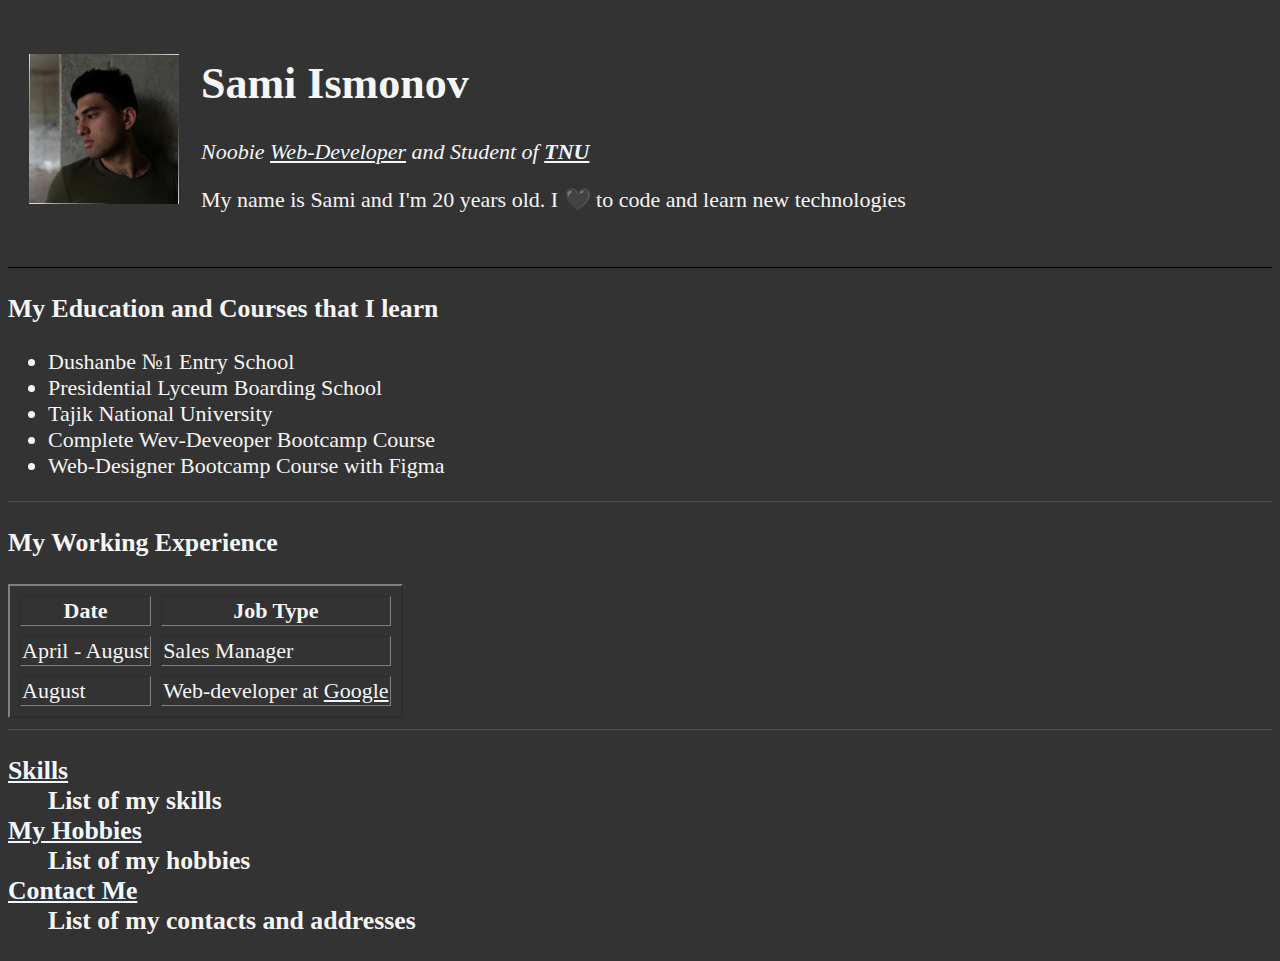
<file: index.html>
<!DOCTYPE html>
<html lang="en" dir="ltr">

  <head>
    <meta charset="utf-8">
    <meta name="author" content="Sami Ismonov">
    <meta name="description" content="This is my first website built with html5">
    <title>Sami's Personal Page</title>
    <link rel="icon" href="images/html5.png" type="image/png">
    <link rel="stylesheet" href="main.css" type="text/css">
  </head>

  <body>
    <table cellspacing="20">
      <tr>
        <td>
          <img src="images/sami_circle.jfif" alt="Sami's Profile Picture" style="width:150px;height:150px;">
        </td>
        <td>
          <h1>Sami Ismonov</h1>
          <p><i>Noobie <a href="https://en.wikipedia.org/wiki/Web_developer" target="_blank">Web-Developer</a> and Student of <a href="https://en.wikipedia.org/wiki/Tajik_National_University" target="_blank"><strong>TNU</strong></a></i></p>
          <p>My name is Sami and I'm 20 years old. I 🖤 to code and learn new technologies</p>
        </td>
      </tr>
    </table>

    <hr size = "1" color="black" noshade>

    <h3>My Education and Courses that I learn</h3>
    <ul>
      <li>Dushanbe №1 Entry School</li>
      <li>Presidential Lyceum Boarding School</li>
      <li>Tajik National University</li>
      <li>Complete Wev-Deveoper Bootcamp Course</li>
      <li>Web-Designer Bootcamp Course with Figma</li>
    </ul>

    <hr size="1" color="red" noshade >

    <h3>My Working Experience</h3>
    <table border="2" cellspacing="10">
      <thead>
        <tr>
          <th>Date</th>
          <th>Job Type</th>
        </tr>
      </thead>
      <tbody>
        <tr>
          <td>April - August</td>
          <td>Sales Manager</td>
        </tr>
        <tr>
          <td>August</td>
          <td>Web-developer at <a href="https://en.wikipedia.org/wiki/Google" target="_blank">Google</a></td>
        </tr>
      </tbody>
    </table>

    <hr size="1" color="green" noshade>

    <dl>
      <h3>
        <dt><a href="skills.html" target="_blank"> <strong> Skills </strong> </a></dt>
        <dd>List of my skills</dd>
        <dt><a href="hobbies.html" target="_blank"> <strong> My Hobbies </strong></a></dt>
        <dd>List of my hobbies</dd>
        <dt><a href="contacts.html" target="_blank"> <strong>Contact Me</strong></a></dt>
        <dd>List of my contacts and addresses</dd>
      </h3>
    </dl>
  </body>
</html>
</file>
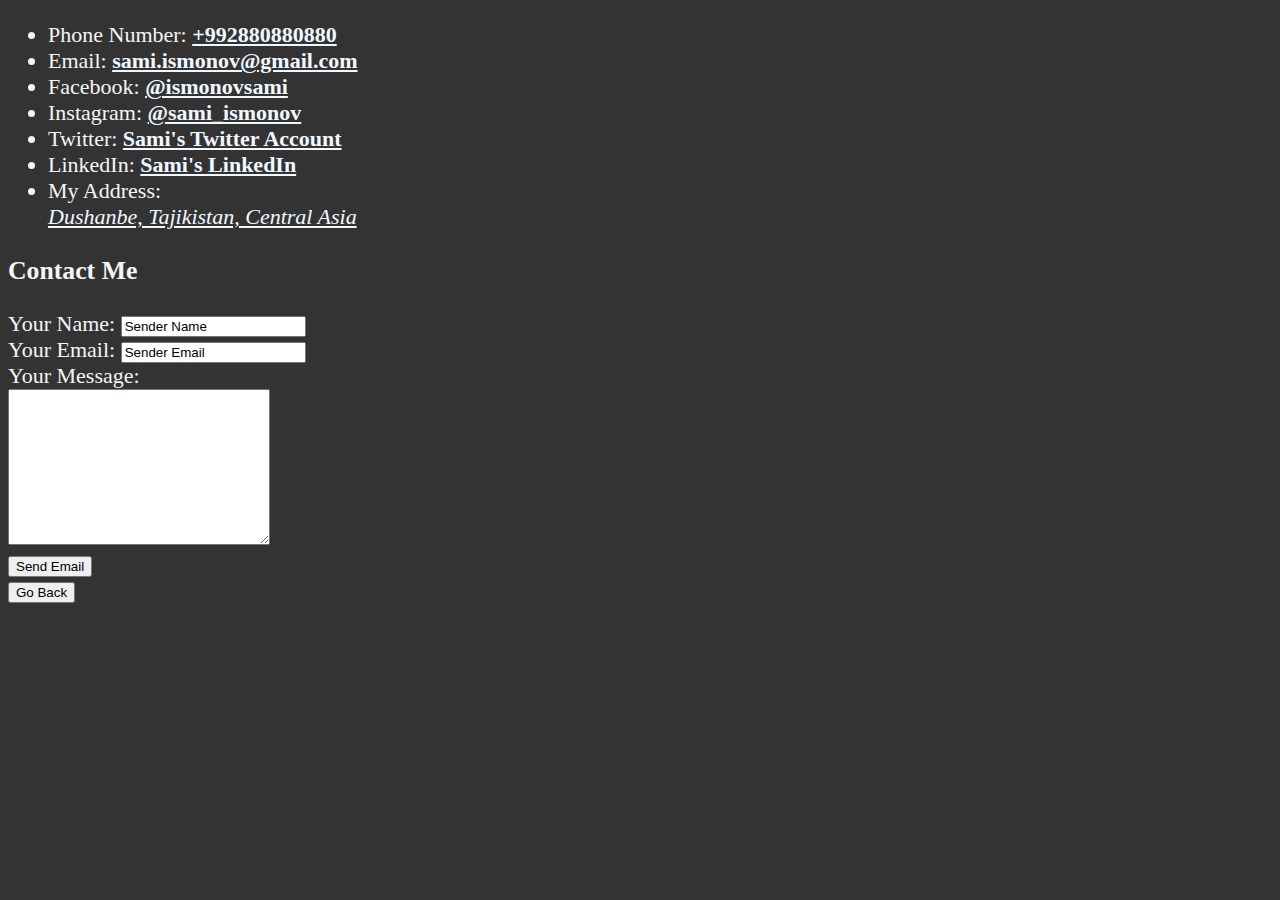
<file: contacts.html>
<!DOCTYPE html>
<html lang="en" dir="ltr">
  <head>
    <meta charset="utf-8">
    <meta name="author" content="Sami Ismonov">
    <meta name="description" content="Sami Ismonov's contacts">
    <title>Sami's Contacts</title>
    <link rel="icon" href="images/html5.png" type="image/png">
    <link rel="stylesheet" href="main.css">
  </head>
  <body>
    <ul>
      <li>Phone Number: <a href="tel:+992880880880"> <strong> +992880880880 </strong> </a> </li>
      <li>Email: <a href="mailto:sami_ismonov@gmail.com"> <strong>sami.ismonov@gmail.com</strong> </a> </li>
      <li>Facebook: <a href="https://www.facebook.com/ismonovsami"><strong>@ismonovsami</strong></a></li>
      <li>Instagram: <a href="https://www.instagram.com/sami_ismonov"><strong>@sami_ismonov</strong></a></li>
      <li>Twitter: <a href="https://twitter.com/NeoNone2002"><strong>Sami's Twitter Account</strong></a></li>
      <li>LinkedIn: <a href="https://www.linkedin.com/in/muhammadiqbol-usmon-59822215a/"><strong>Sami's LinkedIn</strong></a></li>
      <li>My Address: <a href="https://www.google.com/maps/place/Dushanbe/@38.5572298,68.75772,13z/data=!4m5!3m4!1s0x38b5d16fd27bf89b:0xddf9378ddea1fd44!8m2!3d38.5597722!4d68.7870384" target="_blank"> <address>Dushanbe, Tajikistan, Central Asia</address> </a> </li>
    </ul>
    <h3> <strong>Contact Me</strong> </h3>
    <form class="" action="mailto:neo.none2002@gmail.com" method="post">
      <label>Your Name:</label>
      <input type="text" name="Name" value="Sender Name"> <br>
      <label>Your Email:</label>
      <input type="text" name="Email" value="Sender Email"> <br>
      <label>Your Message:</label><br>
      <textarea name="name" rows="10" cols="30"></textarea> <br>
      <input type="submit" name="" value="Send Email">
    </form>
    <form class="" action="index.html" method="post">
      <input type="submit" name="" value="Go Back">
    </form>
  </body>
</html>
</file>
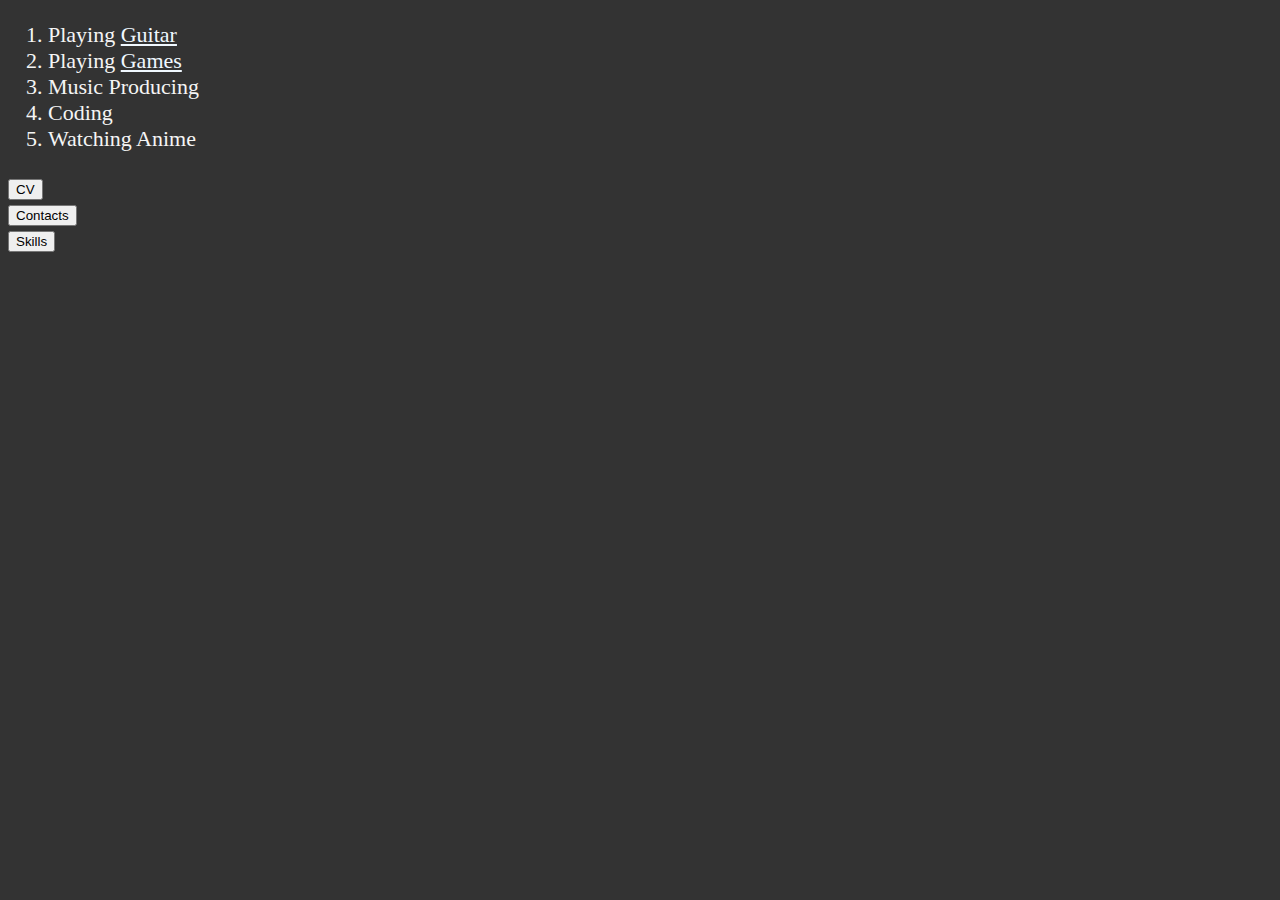
<file: hobbies.html>
<!DOCTYPE html>
<html lang="en" dir="ltr">
  <head>
    <meta charset="utf-8">
    <meta name="author" content="Sami Ismonov">
    <meta name="description" content="Sami Ismonov's hobbies">
    <title>Sami's Hobbies</title>
    <link rel="icon" href="images\html5.png" type="image/png">
    <link rel="stylesheet" href="main.css">
  </head>
  <body>
    <ol>
      <li>Playing <a href="https://en.wikipedia.org/wiki/Guitar" target="_blank">Guitar</a></li>
      <li>Playing <a href="https://en.wikipedia.org/wiki/Video_game" target="_blank">Games</a></li>
      <li>Music Producing</li>
      <li>Coding</li>
      <li>Watching Anime</li>
    </ol>
    <form class="" action="index.html" method="post">
      <input type="submit" name="" value="CV">
    </form>
    <form class="" action="contacts.html" method="post">
      <input type="submit" name="" value="Contacts">
    </form>
    <form class="" action="skills.html" method="post">
      <input type="submit" name="" value="Skills">
    </form>
  </body>
</html>
</file>
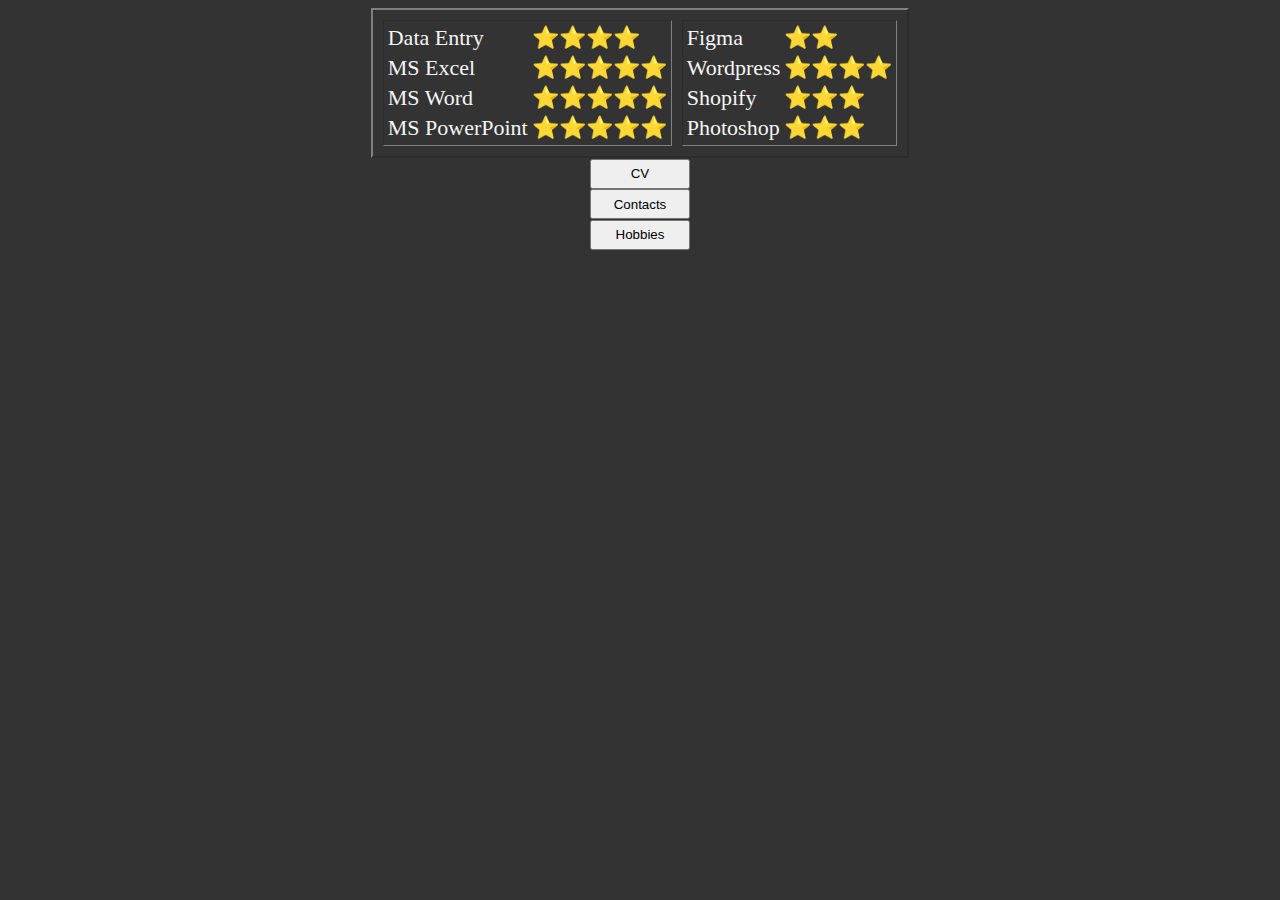
<file: skills.html>
<!DOCTYPE html>
<html lang="en" dir="ltr">
  <head>
    <meta charset="utf-8">
    <meta name="author" content="Sami Ismonov">
    <meta name="description" content="This is the skill that I gain during my courses">
    <title>Sami's Skills</title>
    <link rel="icon" href="images/html5.png" type="image/x-icon">
    <link rel="stylesheet" href="main.css">
  </head>
  <body>
    <center>
      <table border="2" cellspacing="10">
        <tr>
          <td>
            <table>
              <tr>
                <td>Data Entry</td>
                <td>⭐⭐⭐⭐</td>
              </tr>
              <tr>
                <td>MS Excel</td>
                <td>⭐⭐⭐⭐⭐</td>
              </tr>
              <tr>
                <td>MS Word</td>
                <td>⭐⭐⭐⭐⭐</td>
              </tr>
              <tr>
                <td>MS PowerPoint</td>
                <td>⭐⭐⭐⭐⭐</td>
              </tr>
            </table>
          </td>
          <td>
            <table>
              <tr>
                <td>Figma</td>
                <td>⭐⭐</td>
              </tr>
              <tr>
                <td>Wordpress</td>
                <td>⭐⭐⭐⭐</td>
              </tr>
              <tr>
                <td>Shopify</td>
                <td>⭐⭐⭐</td>
              </tr>
              <tr>
                <td>Photoshop</td>
                <td>⭐⭐⭐</td>
              </tr>
            </table>
          </td>
        </tr>
      </table>
      <form class="" action="index.html" method="post">
        <input type="submit" name="" value="CV" style="width:100px;height:30px;">
      </form>
      <form class="" action="contacts.html" method="post">
        <input type="submit" name="" value="Contacts" style="width:100px;height:30px;">
      </form>
      <form class="" action="hobbies.html" method="post">
        <input type="submit" name="" value="Hobbies" style="width:100px;height:30px;">
      </form>
    </center>
  </body>
</html>
</file>
<file: main.css>
html {
    font-size: 22px;
}

body {
    background-color: #333;
    color: whitesmoke;
}

a {
    color: aliceblue;
}

a:visited {
    color: lightgray;
}

a:hover, a:active {
    color: #eee;
}

input
{
  color:aliceblue;
}
input, textarea
{
  color:black;
}
</file>
